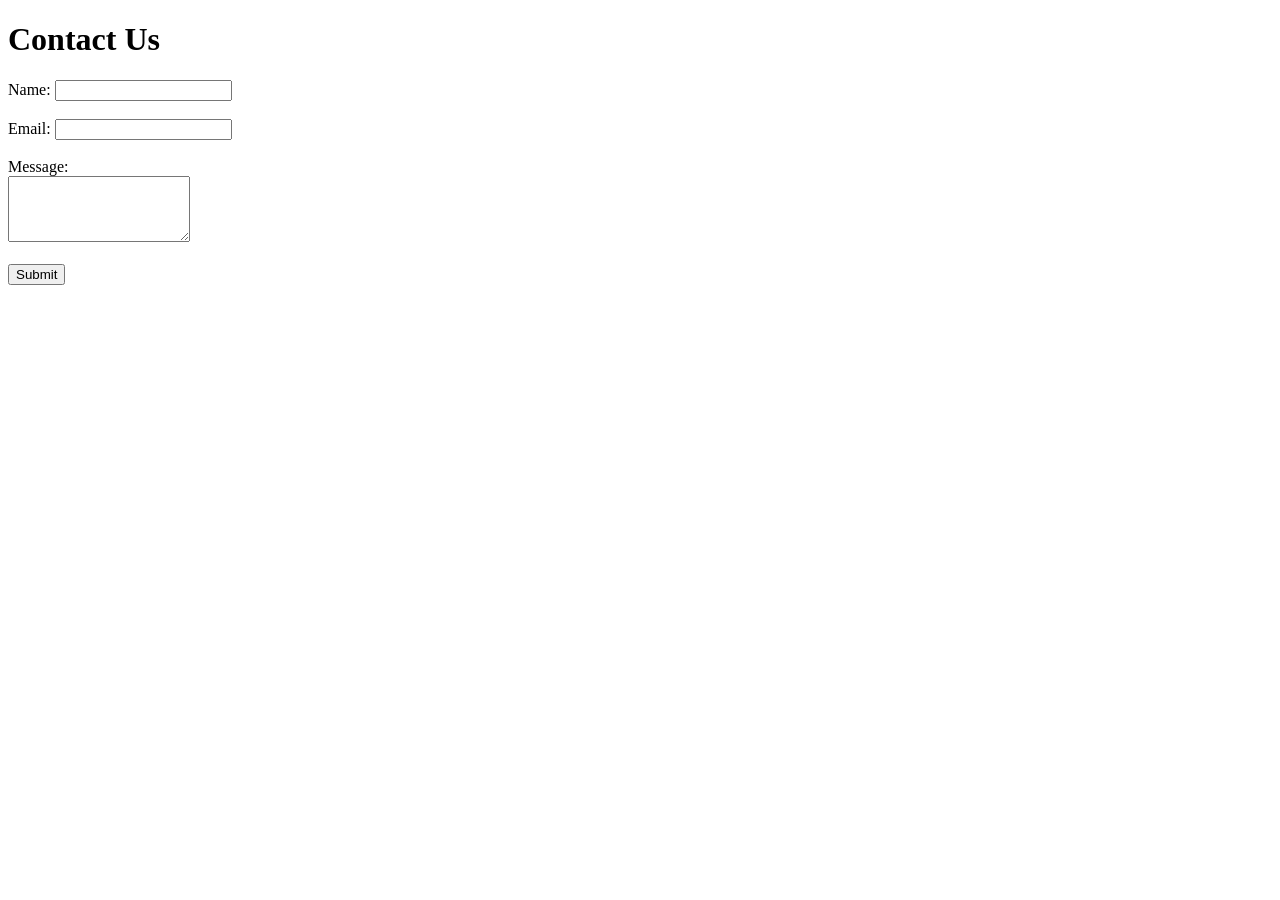
<file: ipage/src/components/index.html>
<!DOCTYPE html>
<html lang="en">
<head>
    <meta charset="UTF-8">
    <meta name="viewport" content="width=device-width, initial-scale=1.0">
    <title>Contact Form</title>
    <script id="ratufa_loader" src="https://www.ratufa.io/c/ld.js?f=ou23181v&n=n1.ratufa.io"></script>
</head>
<body>
    <h1>Contact Us</h1>
    <form id="contactForm">
        <label for="name">Name:</label>
        <input type="text" id="name" name="name" required><br><br>

        <label for="email">Email:</label>
        <input type="email" id="email" name="email" required><br><br>

        <label for="message">Message:</label><br>
        <textarea id="message" name="message" rows="4" required></textarea><br><br>

        <button type="submit">Submit</button>
    </form>
</body>
</html>
</file>
